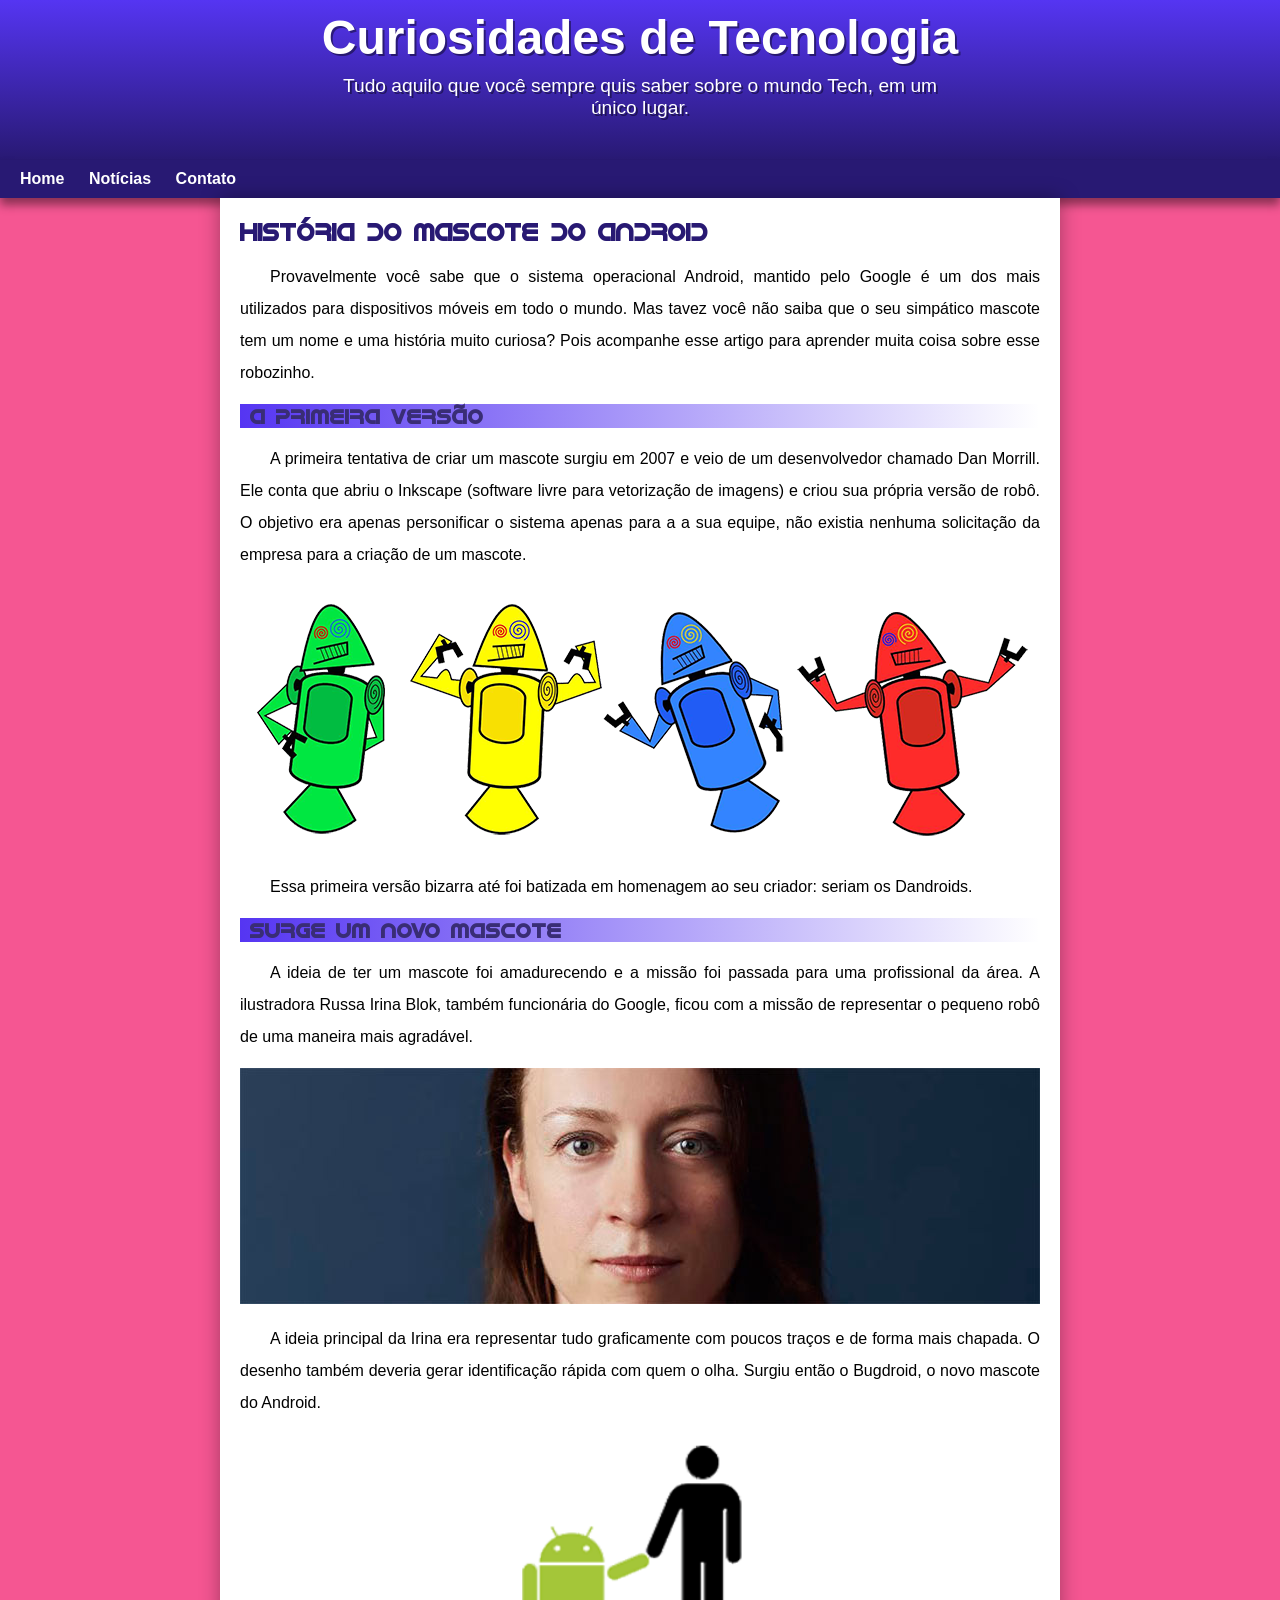
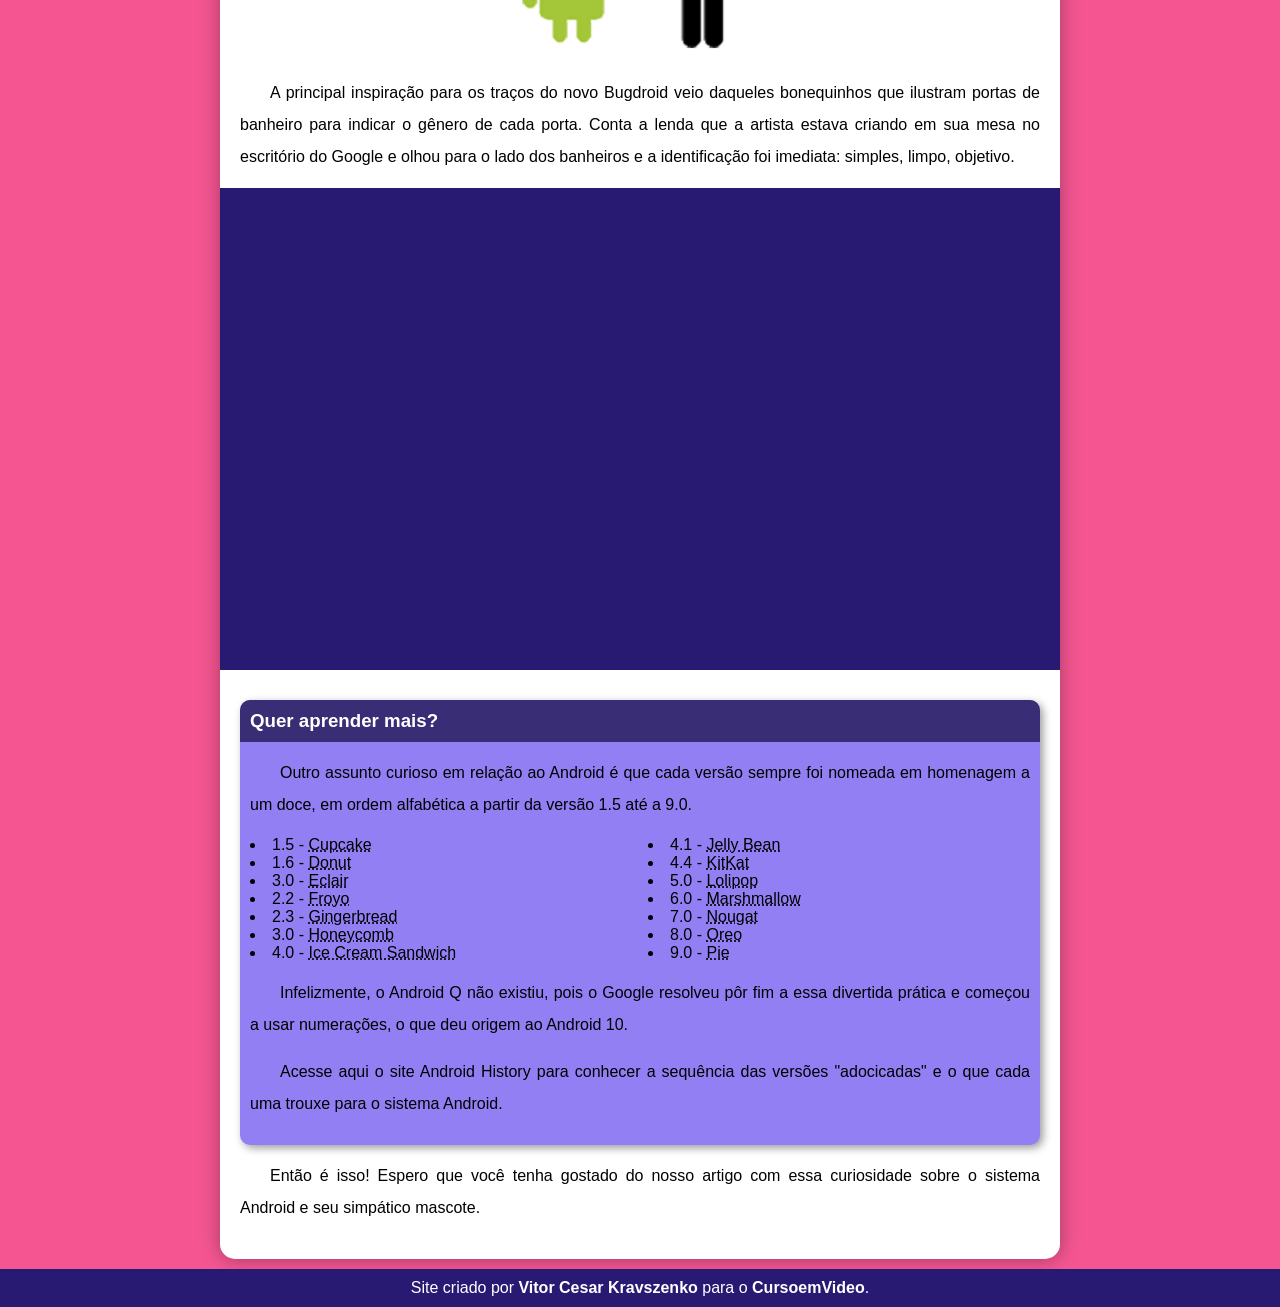
<file: index.html>
<!DOCTYPE html>
<html lang="pt-br">
<head>
    <meta charset="UTF-8">
    <meta http-equiv="X-UA-Compatible" content="IE=edge">
    <meta name="viewport" content="width=device-width, initial-scale=1.0">
    <link rel="shortcut icon" href="imagens/favicon.ico" type="image/x-icon">
    <link rel="stylesheet" href="style.css">
    <title>Android-site</title>
</head>
<body>
    <header><!--Tem que centralizar-->
        <h1>Curiosidades de Tecnologia</h1>
        <p>Tudo aquilo que você sempre quis saber sobre o mundo Tech, em um único lugar.</p>
    </header>
    <nav>
        <a href="#">Home</a>
        <a href="#">Notícias</a>
        <a href="#">Contato</a>
    </nav>
    <main>
        <article>
            <h1>História do Mascote do Android</h1>

            <p>Provavelmente você sabe que o sistema operacional Android, mantido pelo Google é um dos mais utilizados para dispositivos móveis em todo o mundo. Mas tavez você não saiba que o seu simpático mascote tem um nome e uma história muito curiosa? Pois acompanhe esse artigo para aprender muita coisa sobre esse robozinho.</p>

            <h2>A primeira versão</h2>

            <p>A primeira tentativa de criar um mascote surgiu em 2007 e veio de um desenvolvedor chamado Dan Morrill. Ele conta que abriu o Inkscape (software livre para vetorização de imagens) e criou sua própria versão de robô. O objetivo era apenas personificar o sistema apenas para a a sua equipe, não existia nenhuma solicitação da empresa para a criação de um mascote.</p>

            <picture>
                <source media="(max-width:670px )" srcset="imagens/dan-droids-pq.png">
                <img src="imagens/dan-droids.png" alt="Imagens dos primeiros droids">
            </picture>

            <p>Essa primeira versão bizarra até foi batizada em homenagem ao seu criador: seriam os Dandroids.</p>

            <h2>Surge um novo mascote</h2>

            <p>A ideia de ter um mascote foi amadurecendo e a missão foi passada para uma profissional da área. A ilustradora Russa Irina Blok, também funcionária do Google, ficou com a missão de representar o pequeno robô de uma maneira mais agradável.</p>

            <picture>
                <source media="(max-width: 670px)" srcset="imagens/irina-blok-pq.jpg">
                <img src="imagens/irina-blok.jpg" alt="Irina Blok">
            </picture>

            <p>A ideia principal da Irina era representar tudo graficamente com poucos traços e de forma mais chapada. O desenho também deveria gerar identificação rápida com quem o olha. Surgiu então o Bugdroid, o novo mascote do Android.</p>

            <img src="imagens/bugdroid.png" class="pequena" alt="Bugdroid">

            <p>A principal inspiração para os traços do novo Bugdroid veio daqueles bonequinhos que ilustram portas de banheiro para indicar o gênero de cada porta. Conta a lenda que a artista estava criando em sua mesa no escritório do Google e olhou para o lado dos banheiros e a identificação foi imediata: simples, limpo, objetivo.</p>

            <div class="video">
                <iframe width="560" height="315" src="https://www.youtube.com/embed/l2UDgpLz20M" title="YouTube video player" frameborder="0" allow="accelerometer; autoplay; clipboard-write; encrypted-media; gyroscope; picture-in-picture" allowfullscreen></iframe>
            </div>
            
            <aside>
                <h3>Quer aprender mais?</h3>
                <p>Outro assunto curioso em relação ao Android é que cada versão sempre foi nomeada em homenagem a um doce, em ordem alfabética a partir da versão 1.5 até a 9.0.</p>
                <ul>
                    <li>1.5 - <abbr title="Bolo de Copo">Cupcake</abbr></li>
                    <li>1.6 - <abbr title="Rosquinha">Donut</abbr></li>
                    <li>3.0 - <abbr title="Bomba">Eclair</abbr></li>
                    <li>2.2 - <abbr title="Iourgute Congelado">Froyo</abbr></li>
                    <li>2.3 - <abbr title="Biscoito de gengibre">Gingerbread</abbr></li>
                    <li>3.0 - <abbr title="Favo de Mel">Honeycomb</abbr></li>
                    <li>4.0 - <abbr title="Saunduíche de Sorvete">Ice Cream Sandwich</abbr></li>
                    <li>4.1 - <abbr title="Jujuba">Jelly Bean</abbr></li>
                    <li>4.4 - <abbr title="KitKat">KitKat</abbr></li>
                    <li>5.0 - <abbr title="Pirulito">Lolipop</abbr></li>
                    <li>6.0 - <abbr title="Marshmallow">Marshmallow</abbr></li>
                    <li>7.0 - <abbr title="Torrone">Nougat</abbr></li>
                    <li>8.0 - <abbr title="Oreo">Oreo</abbr></li>
                    <li>9.0 - <abbr title="Torta">Pie</abbr></li>
                </ul>
                <p>Infelizmente, o Android Q não existiu, pois o Google resolveu pôr fim a essa divertida prática e começou a usar numerações, o que deu origem ao Android 10.</p>
                <p>Acesse aqui o site Android History para conhecer a sequência das versões "adocicadas" e o que cada uma trouxe para o sistema Android.</p>
            </aside>
            
            <p>Então é isso! Espero que você tenha gostado do nosso artigo com essa curiosidade sobre o sistema Android e seu simpático mascote.</p>
        </article>
    </main>
    <footer>
        <p>Site criado por <strong>Vitor Cesar Kravszenko</strong> para o <strong>CursoemVideo</strong>.</p>
    </footer>
</body>
</html>
</file>
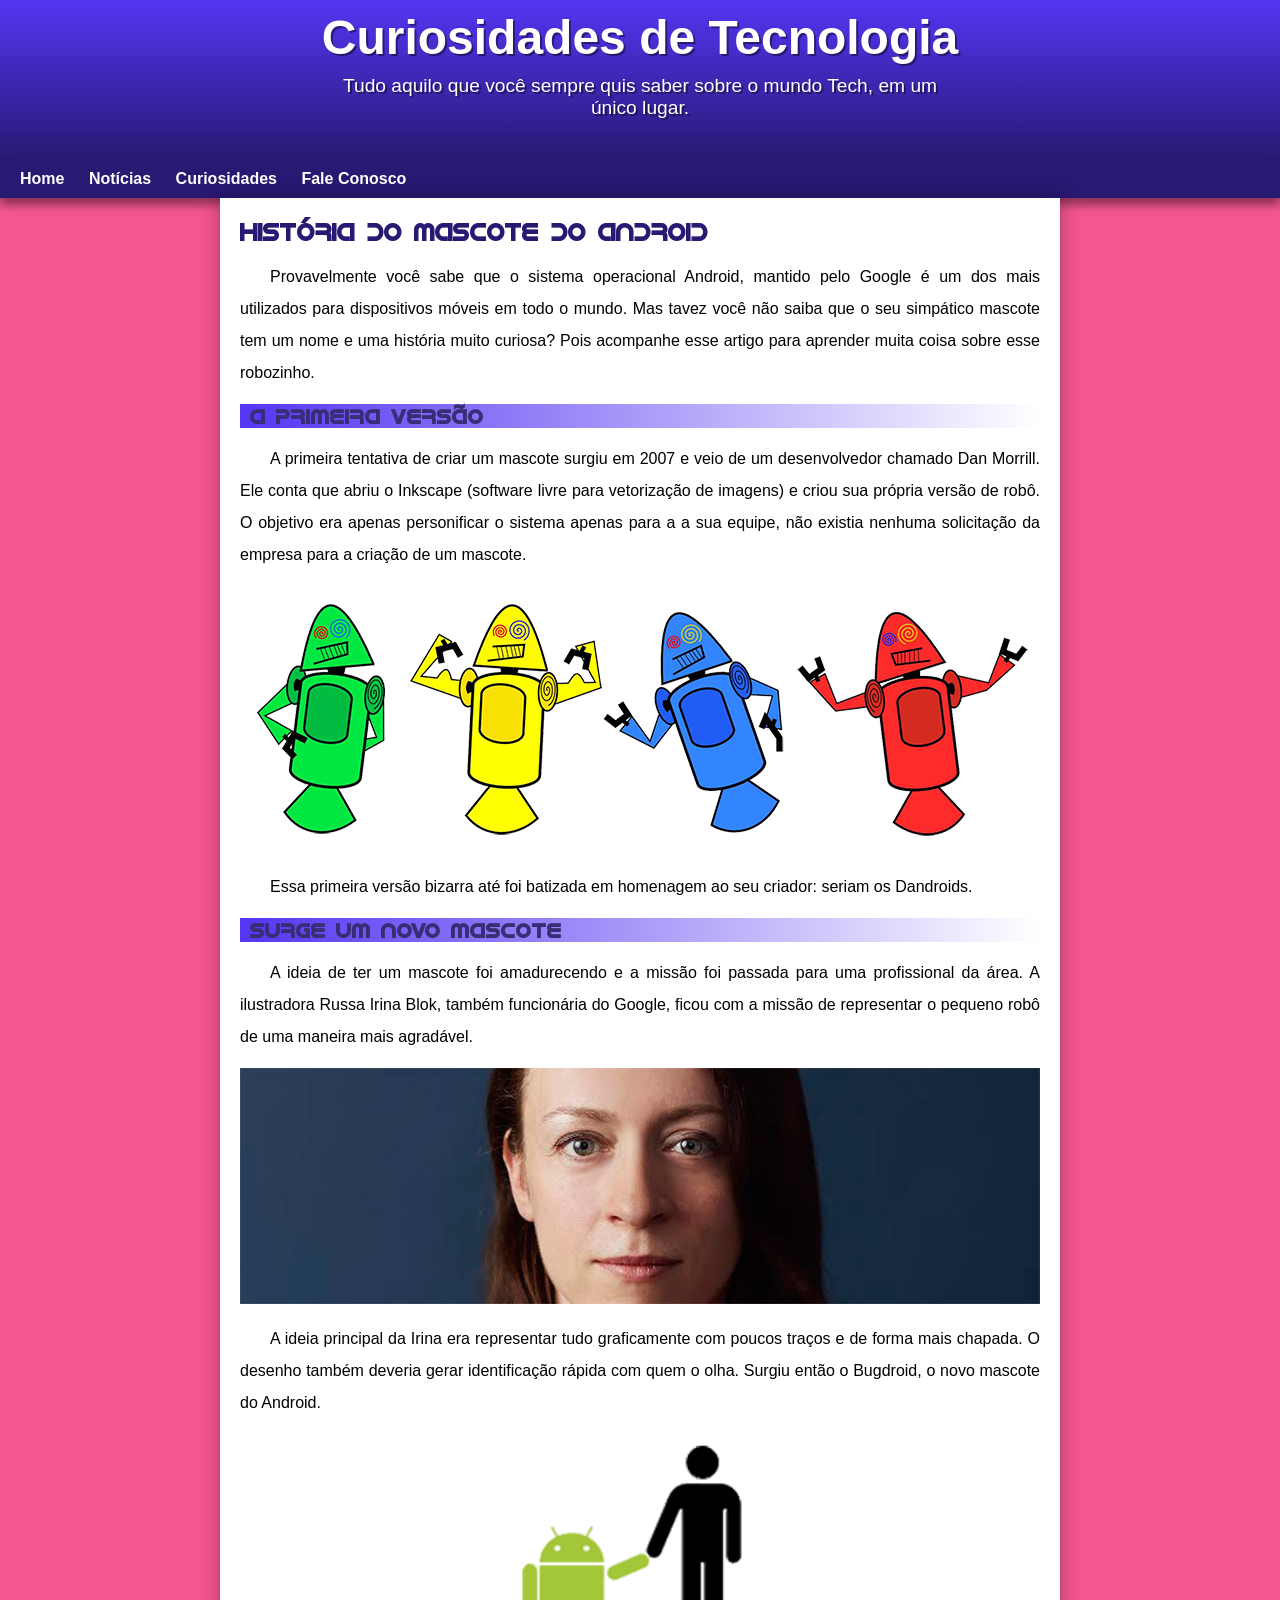
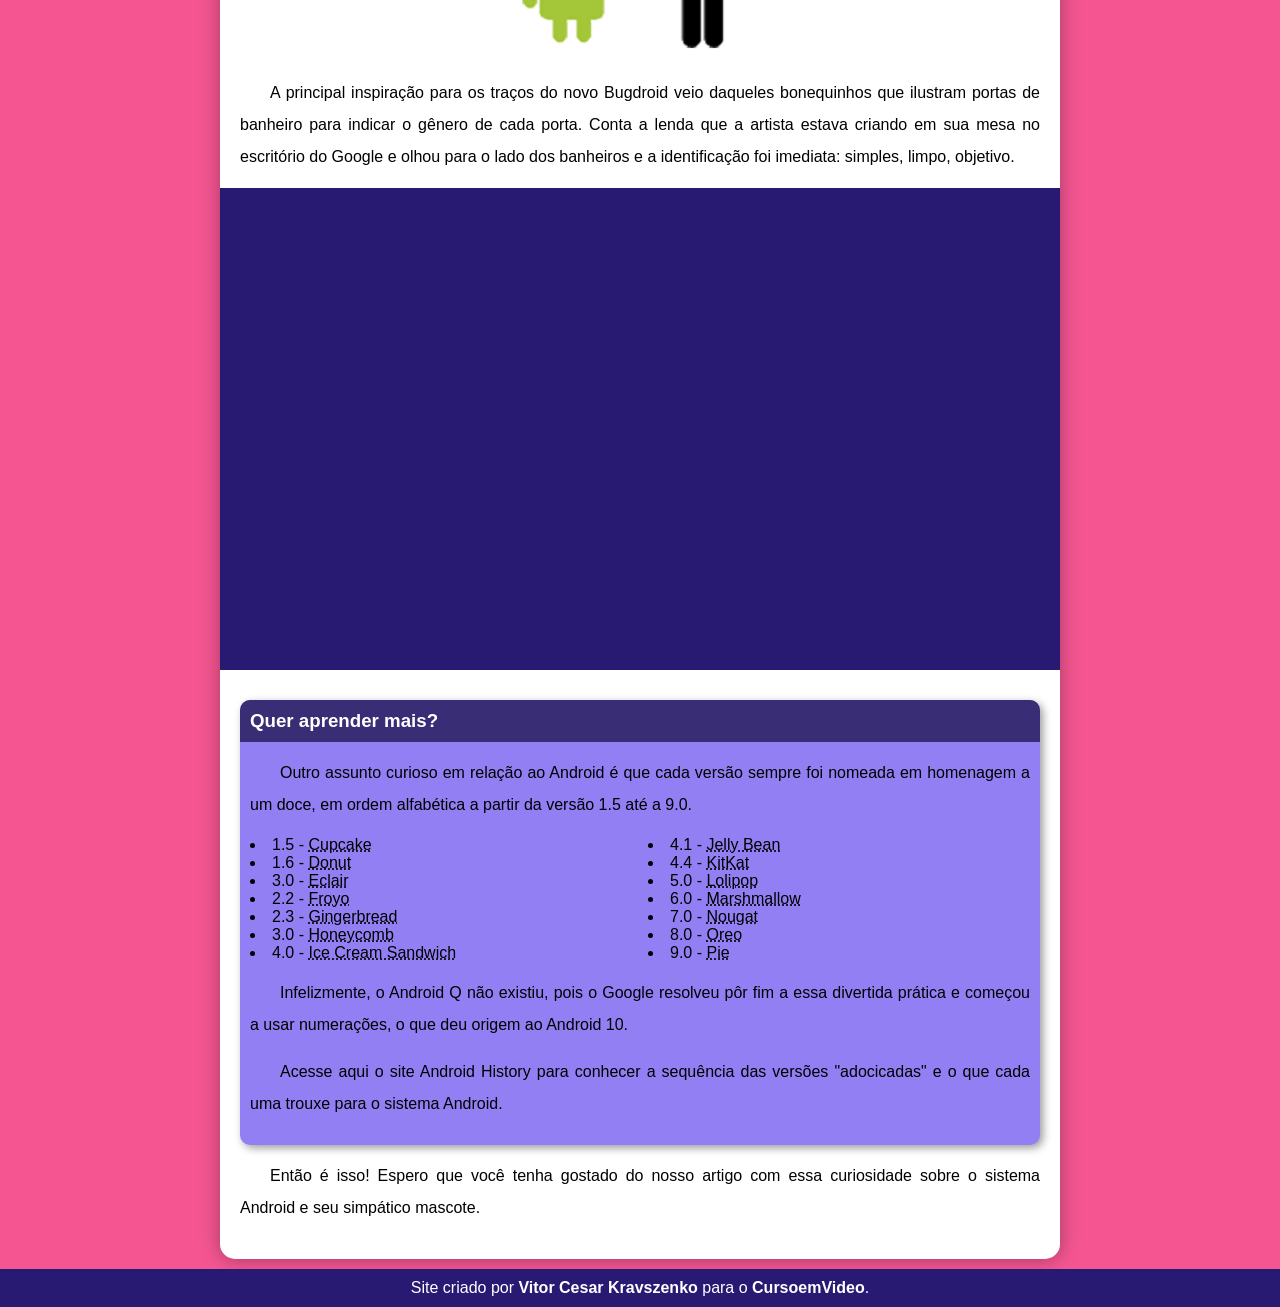
<file: index.html.html>
<!DOCTYPE html>
<html lang="pt-br">
<head>
    <meta charset="UTF-8">
    <meta http-equiv="X-UA-Compatible" content="IE=edge">
    <meta name="viewport" content="width=device-width, initial-scale=1.0">
    <link rel="shortcut icon" href="imagens/favicon.ico" type="image/x-icon">
    <link rel="stylesheet" href="style.css">
    <title>Android-site</title>
</head>
<body>
    <header><!--Tem que centralizar-->
        <h1>Curiosidades de Tecnologia</h1>
        <p>Tudo aquilo que você sempre quis saber sobre o mundo Tech, em um único lugar.</p>
    </header>
    <nav>
        <a href="#">Home</a>
        <a href="#">Notícias</a>
        <a href="#">Curiosidades</a>
        <a href="#">Fale Conosco</a>
    </nav>
    <main>
        <article>
            <h1>História do Mascote do Android</h1>

            <p>Provavelmente você sabe que o sistema operacional Android, mantido pelo Google é um dos mais utilizados para dispositivos móveis em todo o mundo. Mas tavez você não saiba que o seu simpático mascote tem um nome e uma história muito curiosa? Pois acompanhe esse artigo para aprender muita coisa sobre esse robozinho.</p>

            <h2>A primeira versão</h2>

            <p>A primeira tentativa de criar um mascote surgiu em 2007 e veio de um desenvolvedor chamado Dan Morrill. Ele conta que abriu o Inkscape (software livre para vetorização de imagens) e criou sua própria versão de robô. O objetivo era apenas personificar o sistema apenas para a a sua equipe, não existia nenhuma solicitação da empresa para a criação de um mascote.</p>

            <picture>
                <source media="(max-width:670px )" srcset="imagens/dan-droids-pq.png">
                <img src="imagens/dan-droids.png" alt="Imagens dos primeiros droids">
            </picture>

            <p>Essa primeira versão bizarra até foi batizada em homenagem ao seu criador: seriam os Dandroids.</p>

            <h2>Surge um novo mascote</h2>

            <p>A ideia de ter um mascote foi amadurecendo e a missão foi passada para uma profissional da área. A ilustradora Russa Irina Blok, também funcionária do Google, ficou com a missão de representar o pequeno robô de uma maneira mais agradável.</p>

            <picture>
                <source media="(max-width: 670px)" srcset="imagens/irina-blok-pq.jpg">
                <img src="imagens/irina-blok.jpg" alt="Irina Blok">
            </picture>

            <p>A ideia principal da Irina era representar tudo graficamente com poucos traços e de forma mais chapada. O desenho também deveria gerar identificação rápida com quem o olha. Surgiu então o Bugdroid, o novo mascote do Android.</p>

            <img src="imagens/bugdroid.png" class="pequena" alt="Bugdroid">

            <p>A principal inspiração para os traços do novo Bugdroid veio daqueles bonequinhos que ilustram portas de banheiro para indicar o gênero de cada porta. Conta a lenda que a artista estava criando em sua mesa no escritório do Google e olhou para o lado dos banheiros e a identificação foi imediata: simples, limpo, objetivo.</p>

            <div class="video">
                <iframe width="560" height="315" src="https://www.youtube.com/embed/l2UDgpLz20M" title="YouTube video player" frameborder="0" allow="accelerometer; autoplay; clipboard-write; encrypted-media; gyroscope; picture-in-picture" allowfullscreen></iframe>
            </div>
            
            <aside>
                <h3>Quer aprender mais?</h3>
                <p>Outro assunto curioso em relação ao Android é que cada versão sempre foi nomeada em homenagem a um doce, em ordem alfabética a partir da versão 1.5 até a 9.0.</p>
                <ul>
                    <li>1.5 - <abbr title="Bolo de Copo">Cupcake</abbr></li>
                    <li>1.6 - <abbr title="Rosquinha">Donut</abbr></li>
                    <li>3.0 - <abbr title="Bomba">Eclair</abbr></li>
                    <li>2.2 - <abbr title="Iourgute Congelado">Froyo</abbr></li>
                    <li>2.3 - <abbr title="Biscoito de gengibre">Gingerbread</abbr></li>
                    <li>3.0 - <abbr title="Favo de Mel">Honeycomb</abbr></li>
                    <li>4.0 - <abbr title="Saunduíche de Sorvete">Ice Cream Sandwich</abbr></li>
                    <li>4.1 - <abbr title="Jujuba">Jelly Bean</abbr></li>
                    <li>4.4 - <abbr title="KitKat">KitKat</abbr></li>
                    <li>5.0 - <abbr title="Pirulito">Lolipop</abbr></li>
                    <li>6.0 - <abbr title="Marshmallow">Marshmallow</abbr></li>
                    <li>7.0 - <abbr title="Torrone">Nougat</abbr></li>
                    <li>8.0 - <abbr title="Oreo">Oreo</abbr></li>
                    <li>9.0 - <abbr title="Torta">Pie</abbr></li>
                </ul>
                <p>Infelizmente, o Android Q não existiu, pois o Google resolveu pôr fim a essa divertida prática e começou a usar numerações, o que deu origem ao Android 10.</p>
                <p>Acesse aqui o site Android History para conhecer a sequência das versões "adocicadas" e o que cada uma trouxe para o sistema Android.</p>
            </aside>
            
            <p>Então é isso! Espero que você tenha gostado do nosso artigo com essa curiosidade sobre o sistema Android e seu simpático mascote.</p>
        </article>
    </main>
    <footer>
        <p>Site criado por <strong>Vitor Cesar Kravszenko</strong> para o <strong>CursoemVideo</strong>.</p>
    </footer>
</body>
</html>
</file>
<file: style.css>
@charset "UTF-8";

@import url('https://fonts.googleapis.com/css2?family=Bebas+Neue&display=swap');

@font-face {
    font-family: 'android';
    src: url(fontes/idroid.otf) format('opentype');
    font-weight: normal;
}

/*
#c5ebd6
#83e1ad
#3ddc84
#2fa866
#1a5c37
#063die
*/

:root{
    --cor0: #F55692;
    --cor1: #937FF4;
    --cor2: #5535F2;
    --cor3: #432ABF;
    --cor4: #392D75;
    --cor5: #281973;

    --fonte-padrao: arial, verdana, helvetica, sans-serif;
    --fonte-destaque: font-family: 'Bebas Neue', cursive;
    --fonte-android: 'android', cursive;
}

* {
    margin: 0px;
    padding: 0px;
}

body {
    background-color: var(--cor0);
    font-family: var(--fonte-padrao);
}

header{
    background-image: linear-gradient( to bottom, var(--cor2), var(--cor5));
    text-align: center;
    min-height: 150px;
    padding-top: 10px;
}

header > h1 {
    color: white;
    font-size: 3em;
    font-family: var(--fonte-destaque);
    padding-left: 10px;
    padding-right: 10px;
    margin-bottom: 10px;
    text-shadow: 2px 2px 0px rgba(0, 0, 0, 0.432);
}

header p {
    font-family: var(--fonte-padrao);
    font-size: 1.2em;
    color: white;
    max-width: 600px;
    padding-left: 10px;
    padding-right: 10px;
    margin: auto;
    text-shadow: 2px 2px 0px rgba(0, 0, 0, 0.432);
}

nav{
    background-color: var(--cor5);
    padding: 10px;
    box-shadow: 0px 7px 9px rgba(0, 0, 0, 0.432);
}

nav > a{
    color: white;
    font-weight: bold;
    text-decoration: none;
    padding: 10px;
    transition-duration: .5s;
}

nav > a:hover{
    text-decoration: underline;
    background-color: var(--cor2);
    color: var(--cor4);
}

main{
    min-width: 300px;
    max-width: 800px;
    margin: auto;
    padding: 20px;
    box-shadow: 0px 0px 20px rgba(0, 0, 0, 0.342);
    background-color: white;
    border-bottom-left-radius: 15px;
    border-bottom-right-radius: 15px;
}

main img {
    width: 100%;
}

main img.pequena{
    max-width: 350px;
    margin: auto;
    display: block;
}

main h1{
    font-family: var(--fonte-android);
    color: var(--cor5);
}

main h2{
    font-family: var(--fonte-android);
    color: var(--cor4);
    background-image: linear-gradient(to right, var(--cor2), transparent);
    font-size: 1.3em;
    text-indent: 10px;
}

main p{
    margin: 15px 0px;
    text-align: justify;
    text-indent: 30px;
    font-size: 1em;
    line-height: 2em;
}

div.video{
    background-color: var(--cor5);
    text-align: center;
    margin: 0px -20px 30px -20px;
    padding: 10px;
    position: relative;
    padding-bottom: 59%;

} 

div.video > iframe{
    position: absolute;
    top: 5%;
    left: 5%;
    width: 90%;
    height: 90%;
}
    

aside{
    background-color: var(--cor1);
    border-radius: 10px;
    padding: 10px;
    box-shadow: 3px 3px 8px rgba(0, 0, 0, 0.397);
}
aside > h3{
    color: white;
    background-color: var(--cor4);
    margin: -10px -10px 0px -10px;
    padding: 10px;
    border-radius: 10px 10px 0 0 ;
}

aside > ul{
    columns: 2;
    list-style-position: inside;
}

footer{
    background-color: var(--cor5);
    color: white;
    text-align: center;
    padding: 10px;
    margin: 10px 0px 0px 0px;
}
</file>
